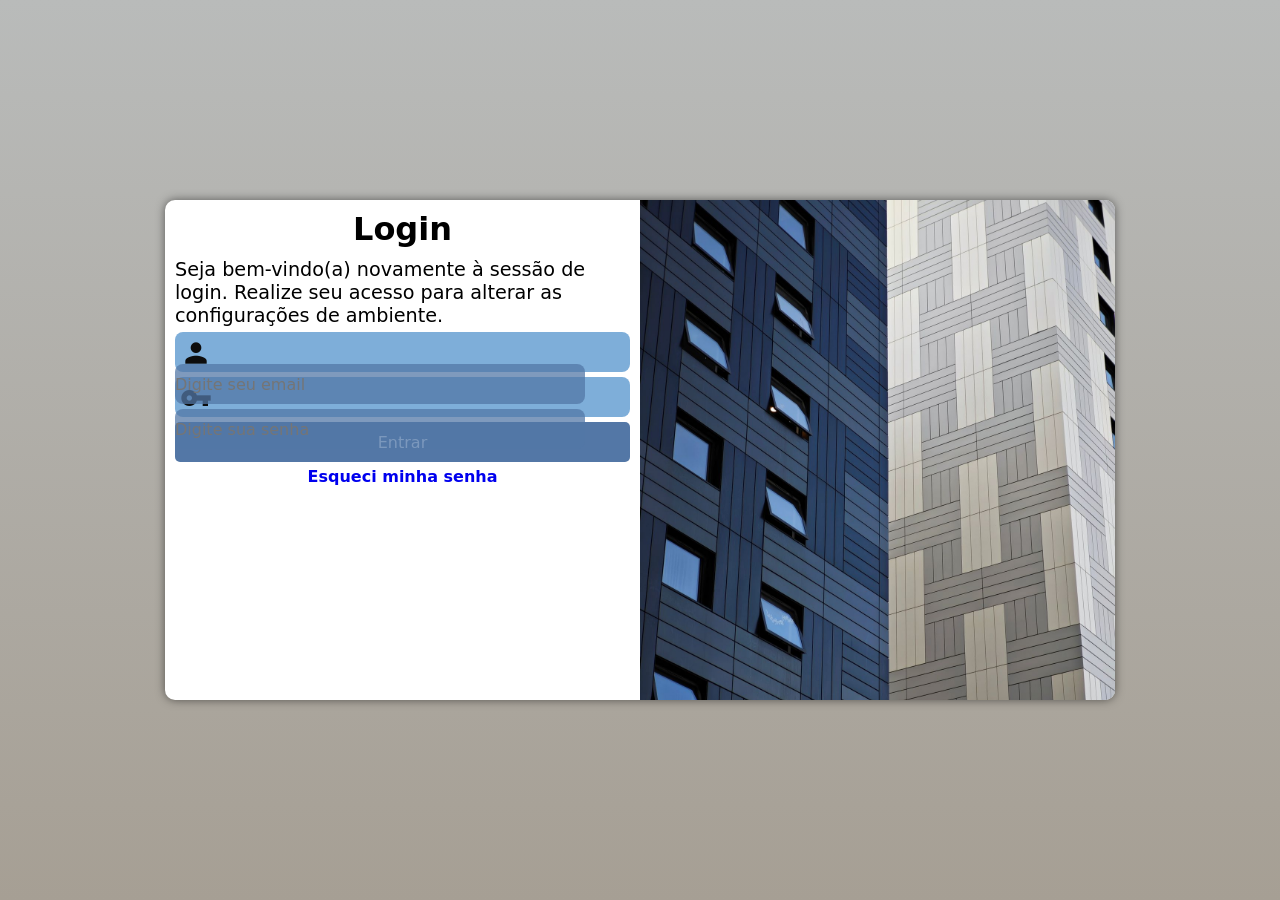
<file: index.html>
<!DOCTYPE html>
<html lang="pt-br">

<head>
    <meta charset="UTF-8">
    <meta name="viewport" content="width=device-width, initial-scale=1.0">
    <title>Sessão de Login</title>
    <link href="https://fonts.googleapis.com/css2?family=Material+Icons" rel="stylesheet" />
    <link rel="stylesheet" href="estilos/style.css">
    <link rel="stylesheet" href="estilos/mediaqueries.css">
</head>

<body>
    <main>
        <section id="container">
            <div id="imagem">
                <!-- imagem é adc na style.css -->
            </div>
            <div id="form">
                <h1>Login</h1>
                <p>Seja bem-vindo(a) novamente à sessão de login. Realize seu acesso para alterar as configurações de ambiente.
                </p>

                <form action="login.java" method="post" autocomplete="on">
                    <div class="campo">
                        <i id="icoemail" class="material-icons">person</i>
                        <input type="email" name="usuario" id="iusuario" placeholder="Digite seu email" required
                            autocomplete="email" minlength="8" maxlength="30">
                        <label for="iusuario"></label>
                    </div>
                    <div class="campo">
                        <i id="icosenha" class="material-icons">vpn_key</i>
                        <input type="password" name="senha" id="isenha" placeholder="Digite sua senha" required
                            autocomplete="current-password" minlength="8" maxlength="15">
                        <label for="isenha"></label>
                    </div>

                    <input type="submit" value="Entrar"></input>
                    <span class="psw"><a href="esqueci.html">Esqueci minha senha</a></span>

                </form>
            </div>
        </section>
    </main>
</body>

</html>
</file>
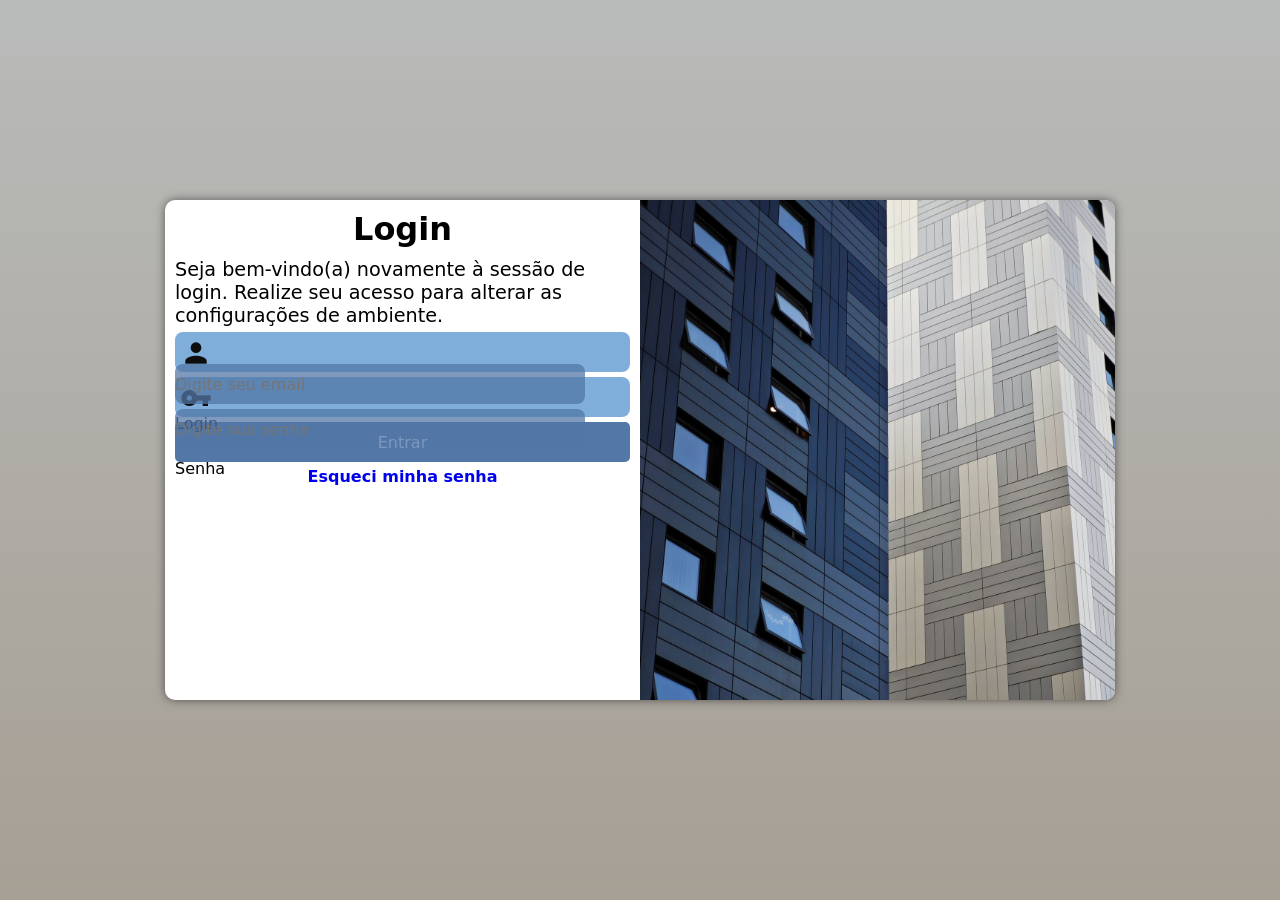
<file: login.html>
<!DOCTYPE html>
<html lang="pt-br">

<head>
    <meta charset="UTF-8">
    <meta name="viewport" content="width=device-width, initial-scale=1.0">
    <title>Sessão de Login</title>
    <link href="https://fonts.googleapis.com/css2?family=Material+Icons" rel="stylesheet" />
    <link rel="stylesheet" href="estilos/style.css">
    <link rel="stylesheet" href="estilos/mediaqueries.css">
</head>

<body>
    <main>
        <section id="container">
            <div id="imagem">
                <!-- imagem é adc na style.css -->
            </div>
            <div id="form">
                <h1>Login</h1>
                <p>Seja bem-vindo(a) novamente à sessão de login. Realize seu acesso para alterar as configurações de ambiente.
                </p>

                <form action="login.java" method="post" autocomplete="on">
                    <div class="campo">
                        <i id="icoemail" class="material-icons">person</i>
                        <input type="email" name="usuario" id="iusuario" placeholder="Digite seu email" required
                            autocomplete="email" minlength="8" maxlength="30">
                        <label for="iusuario">Login</label>
                    </div>
                    <div class="campo">
                        <i id="icosenha" class="material-icons">vpn_key</i>
                        <input type="password" name="senha" id="isenha" placeholder="Digite sua senha" required
                            autocomplete="current-password" minlength="8" maxlength="15">
                        <label for="isenha">Senha</label>
                    </div>

                    <input type="submit" value="Entrar"></input>
                    <span class="psw"><a href="esqueci.html">Esqueci minha senha</a></span>

                </form>
            </div>
        </section>
    </main>
</body>

</html>
</file>
<file: estilos/style.css>
@charset "UTF-8";

/* cores
    #B9BBBA
    #5377A6
    #7EAED9
    #A69F94
    #0D0D0D

*/

* {
    margin: 0;
    padding: 0;
    font-family: system-ui, -apple-system, BlinkMacSystemFont, 'Segoe UI', Roboto, Oxygen, Ubuntu, Cantarell, 'Open Sans', 'Helvetica Neue', sans-serif;
    box-sizing: border-box;
}

body, html {
    background-color: #B9BBBA;
    height: 100vh;
    width: 100vw;
}

main {
    position: relative;
    height: 100vh;
    width: 100vw;
}

section#container {
    position: absolute;
    top: 50%;
    left: 50%;
    overflow: hidden;
    background-color: white;
    width: 280px;
    height: 530px;
    border-radius: 10px;
    box-shadow: 0px 0px 10px rgba(0, 0, 0, 0.514);

    transform: translate(-50%, -50%);
    transition: width .3s, height .3s;
    transition-timing-function: ease;
}

section#container > div#imagem {
    display: block;
    background: #B9BBBA url(../imagem/building.jpg) no-repeat;
    background-size: cover;
    background-position: left top;
    height: 200px;

}

section#container > div#form {
    display: block;
    padding: 10px;    
}

div#form > h1 {
    text-align: center;
    margin-bottom: 10px;
}

div#form > p {
    font-size: 0.8em;
    margin-bottom: 5px;
}

form > div.campo {
    background-color: #7EAED9;
    display: block;
    width: 100%;
    height: 40px;
    border-radius: 8px;
    margin: 5px 0px;
}

div.campo > i {
    color: #0D0D0D;
    font-size: 2em;
    width: 40px;
    padding: 5px;
}

div.campo > input {
    background-color: #5377a6bd;
    font-size: 1em;
    width: calc(100% - 45px); 
    height: 100%;
    border: 0px;
    border-radius: 8px;
    /* Sempre que houver um transform deixe-o na última linha 
    essa linha move pra cima a cx do input*/
    transform: translateY(-10px);
}

div.campo > input:focus-within {
    background-color: white;
}

form > input[type=submit] {
    display: block;
    font-size: 1em;
    width: 100%;
    height: 40px;
    border: none;
    border-radius: 5px;
    background-color: #5377A6;
    color: aliceblue;
    cursor: pointer;
}

form > input[type=submit]:hover {
    background-color: #5377a6bd;
    color: black;
    transition: 0.4s;
}

span.psw {
    font-size: 1em;
    display: block;
    text-align: center;
    width: 100%;
    height: 30px;
    margin-top: 5px;
    font-weight: 600;
}

span > a {
    text-decoration: none;
}
</file>
<file: estilos/mediaqueries.css>
@charset "UTF-8";

@media screen and (min-width: 768px) and (max-width: 992px) {
    body {
        /* CONFIG TABLET */
        background-image: linear-gradient(to bottom, #B9BBBA, #A69F94);
    }

    section#container {
        width: 80vw;
        height: 300px;
    }

    section#container>div#imagem {
        float: left;
        width: 30%;
        height: 100%;
    }

    section#container>div#form {
        float: right;
        width: 70%;
    }

    div.campo > input {
        width: calc(100% - 45px); 
    }

}

@media screen and (min-width: 992px) {
   
    body {
        /* CONFIG COMPUTADOR */
        background-image: linear-gradient(to bottom, #B9BBBA, #A69F94);
    }

    section#container {
        width: 950px;
        height: 500px;
    }

    section#container>div#imagem {
        float: right;
        width: 50%;
        height: 100%;
    }

    section#container>div#form {
        float: left;
        width: 50%;
    }

    div#form>h1 {
        font-size: 2em;
    }

    div#form>p {
        font-size: 1.2em;
        margin-bottom: 5px;
    }

    div.campo > input {
        width: calc(100% - 45px); 
    }
}
</file>
